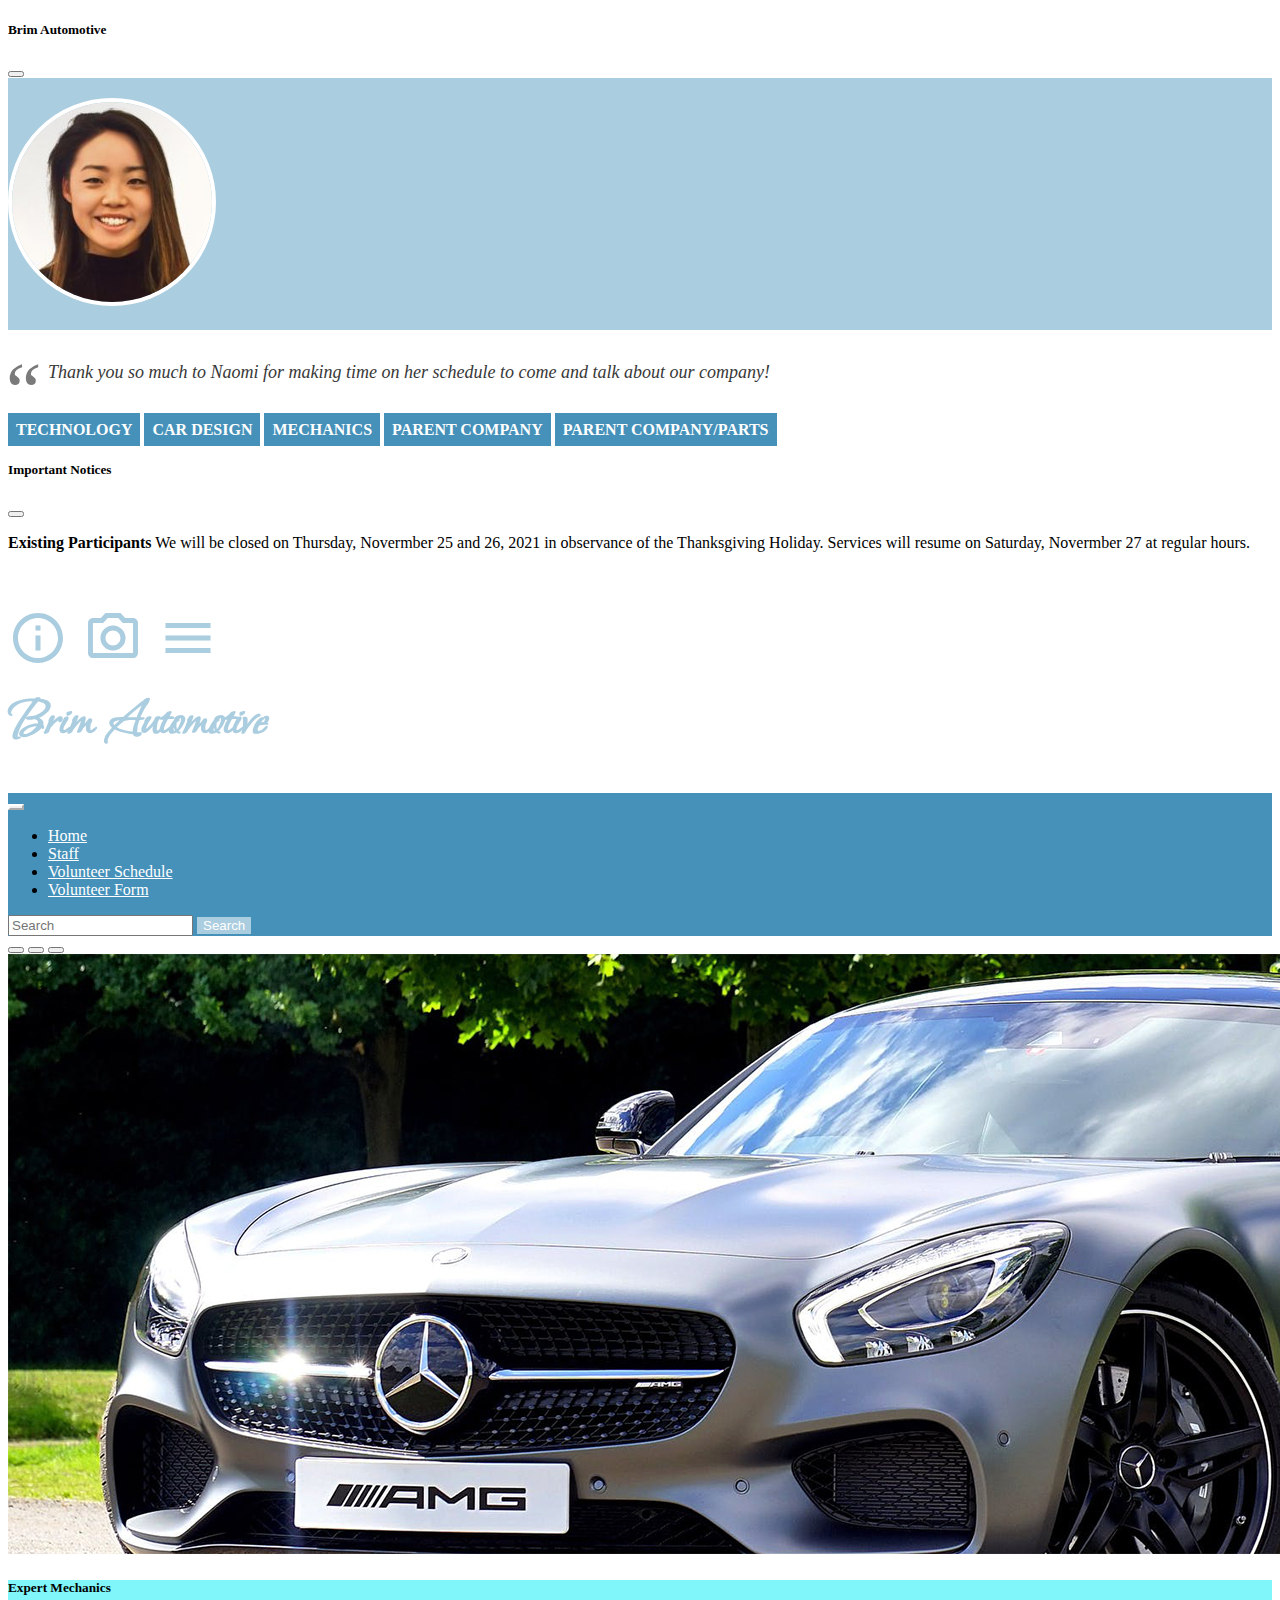
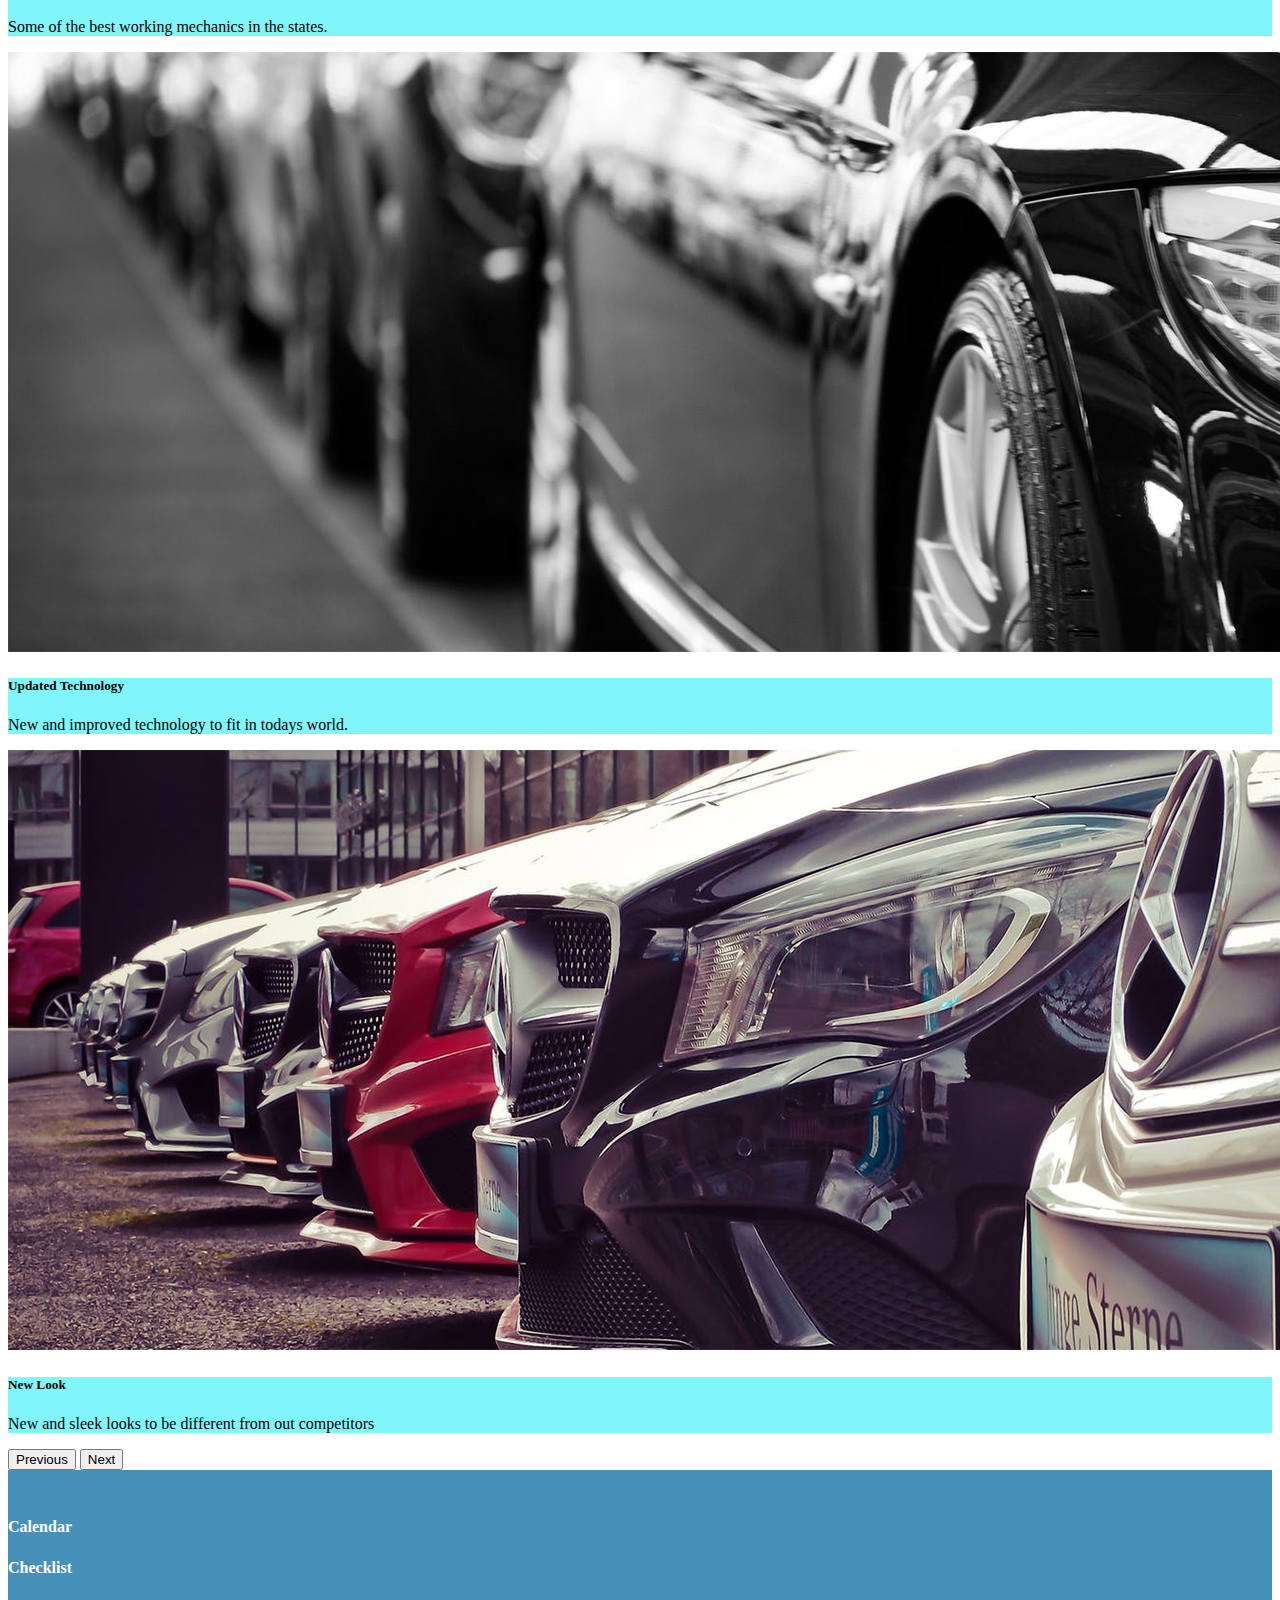
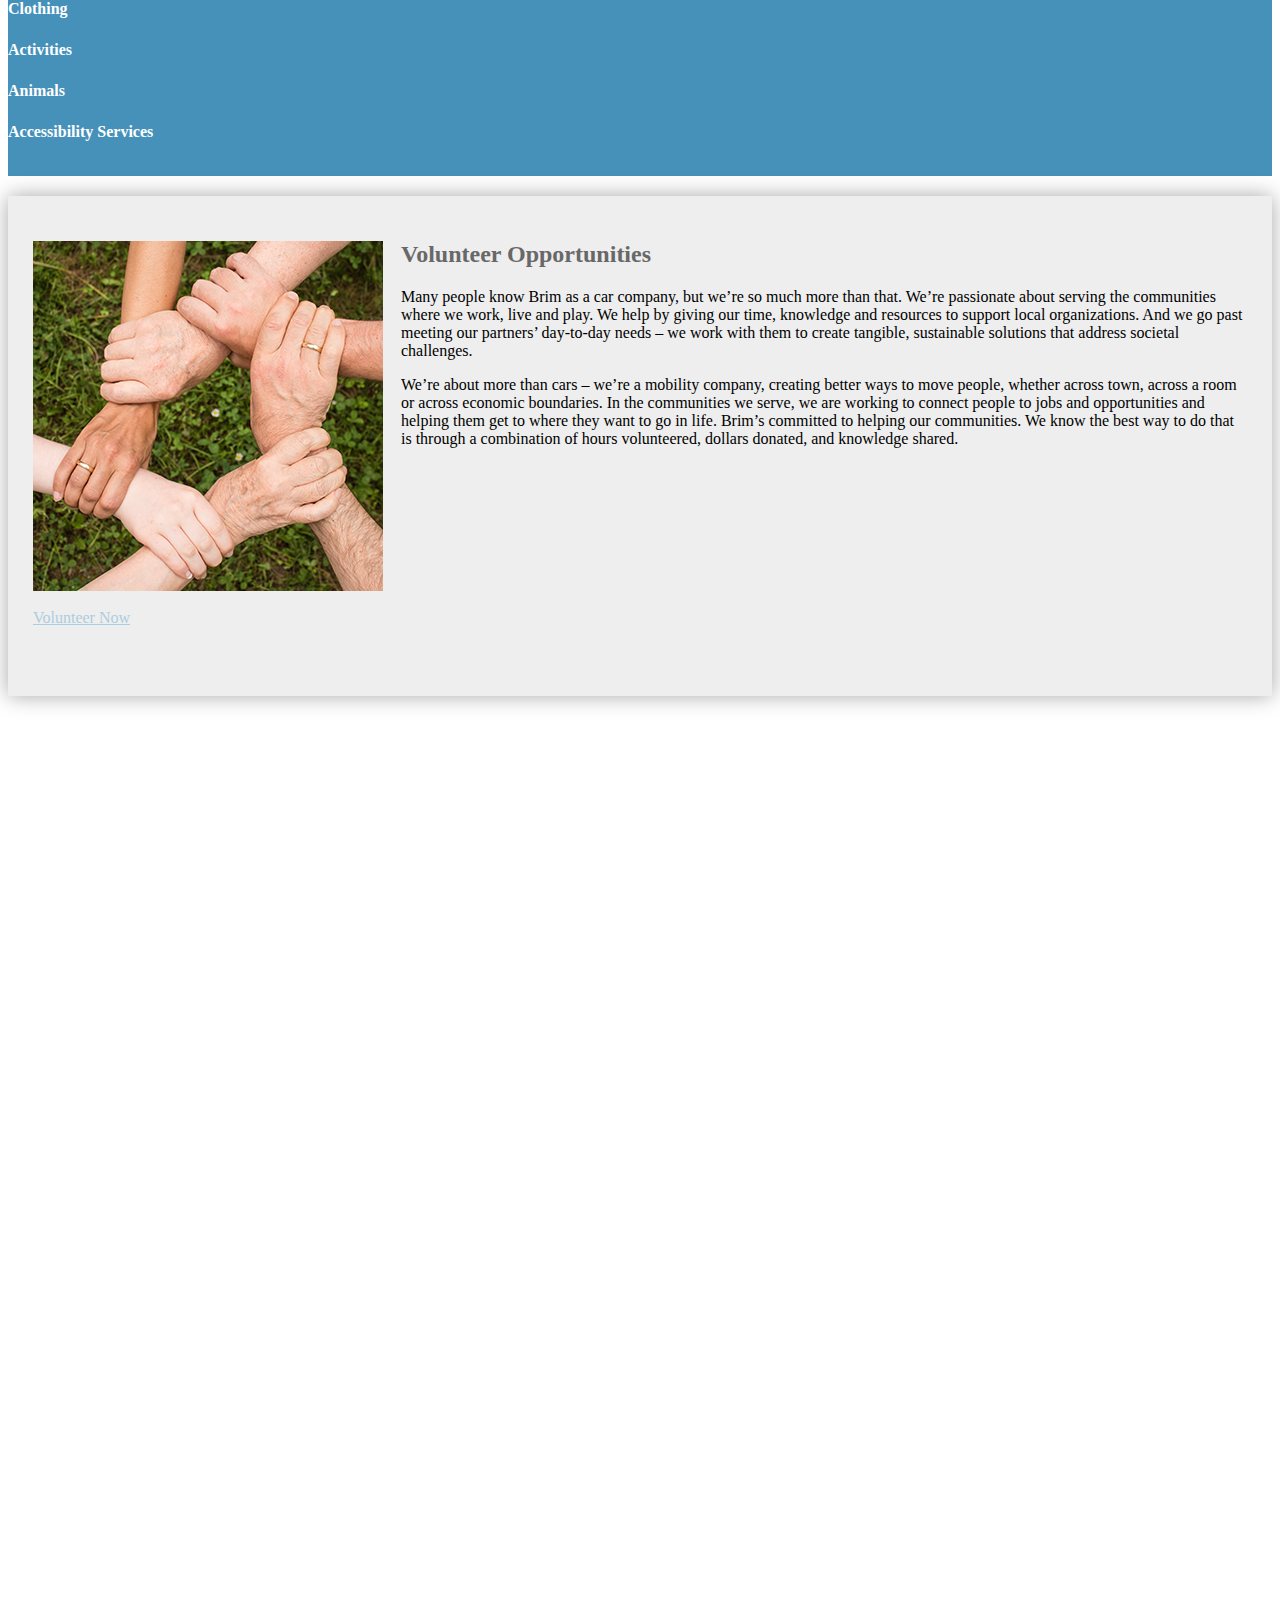
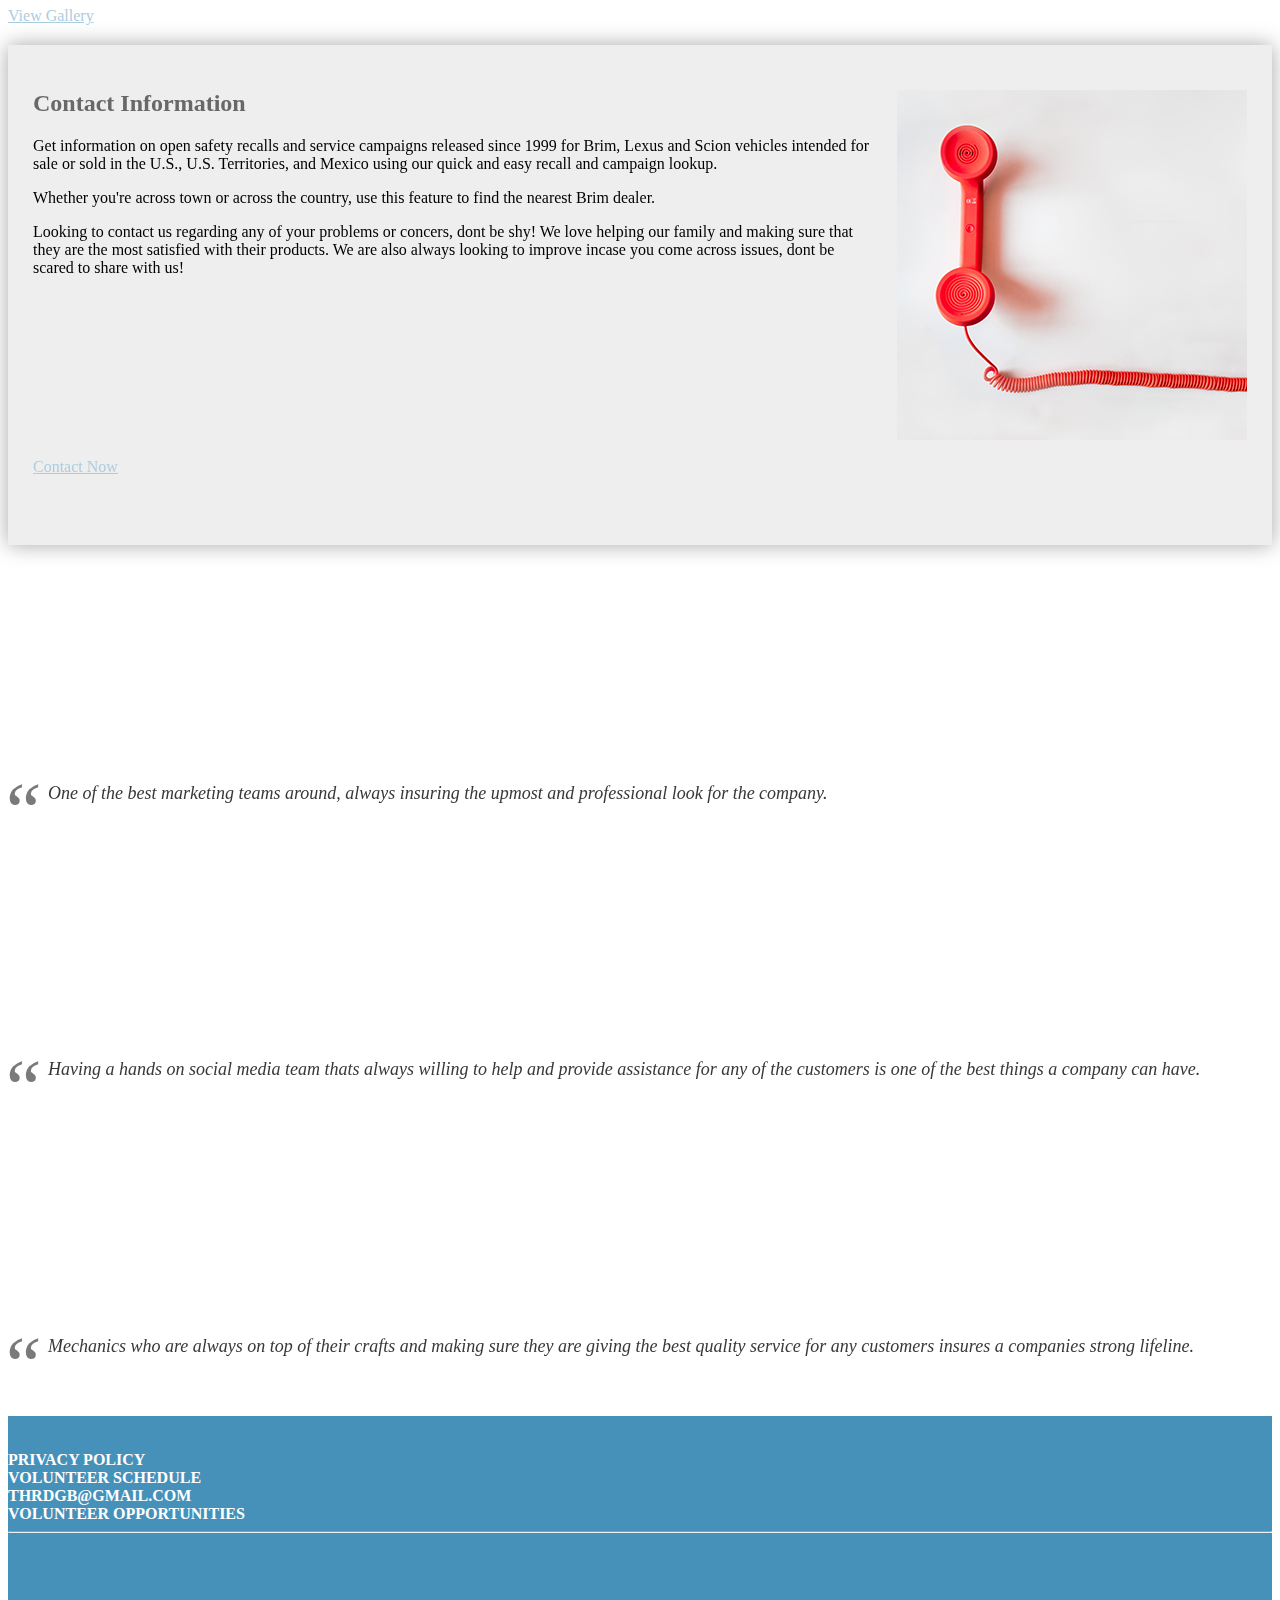
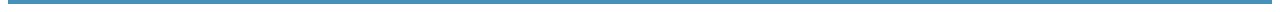
<file: index.html>
<!DOCTYPE html>
<html lang="en">
  <head>
    <meta charset="UTF-8" />
    <meta http-equiv="X-UA-Compatible" content="IE=edge" />
    <meta name="viewport" content="width=device-width, initial-scale=1.0" />
    <meta
      name="author"
      content="MTItNC0yMDIxIGF0IDU6MjQgQU0gLSBCcmltIEF1dG9tb3RpdmU="
    />
    <title>Brim Automotive</title>

    <!-- jQuery CDN -->
    <script
      src="https://cdnjs.cloudflare.com/ajax/libs/jquery/3.6.0/jquery.js"
      integrity="sha512-n/4gHW3atM3QqRcbCn6ewmpxcLAHGaDjpEBu4xZd47N0W2oQ+6q7oc3PXstrJYXcbNU1OHdQ1T7pAP+gi5Yu8g=="
      crossorigin="anonymous"
      referrerpolicy="no-referrer"
    ></script>

    <!-- Google Fonts CDN -->
    <link
      href="https://fonts.googleapis.com/css2?family=Bonheur+Royale&display=swap"
      rel="stylesheet"
    />

    <!-- Google Icons CDN -->
    <link
      href="https://fonts.googleapis.com/icon?family=Material+Icons+Outlined"
      rel="stylesheet"
    />

    <!-- Font Awesome CDN -->
    <link
      rel="stylesheet"
      href="https://cdnjs.cloudflare.com/ajax/libs/font-awesome/6.0.0-beta2/css/all.css"
      integrity="sha512-Q0DfJ+I5cbH4Wm20NlPZ/fENHil7k3ZgzI9b71LfQAB1IlM8Gt7aO7eOPX2QzYT+4fZaF6u1kSfZAHczl4r/9Q=="
      crossorigin="anonymous"
      referrerpolicy="no-referrer"
    />

    <!-- Bootstrap CDN CSS -->
    <link
      href="https://cdn.jsdelivr.net/npm/bootstrap@5.1.1/dist/css/bootstrap.min.css"
      rel="stylesheet"
      integrity="sha384-F3w7mX95PdgyTmZZMECAngseQB83DfGTowi0iMjiWaeVhAn4FJkqJByhZMI3AhiU"
      crossorigin="anonymous"
    />

    <!-- Bootstrap JavaScript Bundle with Popper -->
    <script
      src="https://cdn.jsdelivr.net/npm/bootstrap@5.1.1/dist/js/bootstrap.bundle.min.js"
      integrity="sha384-/bQdsTh/da6pkI1MST/rWKFNjaCP5gBSY4sEBT38Q/9RBh9AH40zEOg7Hlq2THRZ"
      crossorigin="anonymous"
    ></script>

    <!-- AOS CSS CDN -->
    <link href="https://unpkg.com/aos@2.3.1/dist/aos.css" rel="stylesheet" />

    <!-- AOS JS CDN -->
    <script src="https://unpkg.com/aos@2.3.1/dist/aos.js"></script>

    <!--Fancyapp CSS CDN-->
    <link
      rel="stylesheet"
      href="https://cdn.jsdelivr.net/npm/@fancyapps/ui@4.0/dist/fancybox.css"
    />

    <!-- Fancyapp JS CDN-->
    <script src="https://cdn.jsdelivr.net/npm/@fancyapps/ui@4.0/dist/fancybox.umd.js"></script>

    <link type="text/css" rel="stylesheet" href="css/styles.css" />
  </head>

  <body>
    <!-- Left side bar offcanvas -->
    <div
      class="offcanvas offcanvas-start"
      tabindex="-1"
      id="offcanvasExample"
      aria-labelledby="offcanvasExampleLabel"
    >
      <div class="offcanvas-header">
        <h5 class="offcanvas-title" id="offcanvasExampleLabel">
          Brim Automotive
        </h5>
        <button
          type="button"
          class="btn-close text-reset"
          data-bs-dismiss="offcanvas"
          aria-label="Close"
        ></button>
      </div>
      <div class="offcanvas-body">
        <div class="text-center">
          <div class="spokesperson">
            <img
              src="/images/general/spokesperson.jpg"
              class="cropped-offcanvas"
              alt="spokesperson"
            />
          </div>
          <br />
          <blockquote>
            Thank you so much to Naomi for making time on her schedule to come
            and talk about our company!
            <cite>Nikolas Marzullo</cite>
          </blockquote>
          <a
            class="btn btn-outline-primary btn-offcanvas-left"
            target="_blank"
            href="https://www.motorauthority.com/news/technology"
            >Technology</a
          >

          <a
            class="btn btn-outline-primary btn-offcanvas-left"
            target="_blank"
            href="https://www.carbodydesign.com/"
            >Car Design</a
          >

          <a
            class="btn btn-outline-primary btn-offcanvas-left"
            target="_blank"
            href="https://www.yourmechanic.com/"
            >Mechanics</a
          >

          <a
            class="btn btn-outline-primary btn-offcanvas-left"
            target="_blank"
            href="https://global.toyota/en/"
            >Parent Company</a
          >

          <a
            class="btn btn-outline-primary btn-offcanvas-left"
            target="_blank"
            href="https://parts.toyota.com/"
            >Parent Company/Parts</a
          >
        </div>
      </div>
    </div>
    <!-- end left side bar offcanvas
  
  <!--bottom sidebar offcanvas-->
    <div
      class="offcanvas offcanvas-bottom"
      tabindex="-1"
      id="offcanvasBottom"
      aria-labelledby="offcanvasBottomLabel"
    >
      <div class="offcanvas-header">
        <h5 class="offcanvas-title" id="offcanvasBottomLabel">
          Important Notices
        </h5>
        <button
          type="button"
          class="btn-close text-reset"
          data-bs-dismiss="offcanvas"
          aria-label="Close"
        ></button>
      </div>
      <div class="offcanvas-body small">
        <div class="alert alert-danger text-center alert-offcanvas-bottom">
          <p>
            <strong>Existing Participants</strong> We will be closed on
            Thursday, Novermber 25 and 26, 2021 in observance of the
            Thanksgiving Holiday. Services will resume on Saturday, Novermber 27
            at regular hours.
          </p>
        </div>
      </div>
    </div>

    <!-- end bottom sidebar offcanvas -->

    <!-- logo section -->
    <div class="container-fluid top-logo text-center">
      <div class="row">
        <div class="col-12 col-md-6">
          <span class="material-icons-outlined material-icon md-60">
            <a
              class="sidebar-icon"
              data-bs-toggle="offcanvas"
              href="#offcanvasBottom"
              role="button"
              aria-controls="offcanvasBottom"
            >
              info
            </a>
          </span>

          <span class="material-icons-outlined material-icon md-60">
            <a class="sidebar-icon" href="gallery.html">
              photo_camera
            </a>
          </span>
          <span class="material-icons-outlined material-icon md-60">
            <a
              class="sidebar-icon"
              data-bs-toggle="offcanvas"
              href="#offcanvasExample"
              role="button"
              aria-controls="offcanvasExample"
            >
              menu
            </a>
          </span>
        </div>
        <div class="col-12 col-md-6">
          Brim Automotive
        </div>
      </div>
    </div>
    <!-- end logo section -->

    <!-- Navigation Menu -->
    <nav class="navbar navbar-expand-lg navbar-light sticky-top">
      <div class="container-fluid">
        <button
          class="navbar-toggler custom-toggler"
          type="button"
          data-bs-toggle="collapse"
          data-bs-target="#navbarSupportedContent"
          aria-controls="navbarSupportedContent"
          aria-expanded="false"
          aria-label="Toggle navigation"
        >
          <span class="navbar-toggler-icon"></span>
        </button>
        <div class="collapse navbar-collapse" id="navbarSupportedContent">
          <ul class="navbar-nav me-auto mb-2 mb-lg-0">
            <li class="nav-item">
              <a class="nav-link active" aria-current="page" href="index.html"
                >Home</a
              >
            </li>
            <li class="nav-item">
              <a class="nav-link" href="index.html#staff">Staff</a>
            </li>
            <li class="nav-item">
              <a class="nav-link" href="schedule.html">Volunteer Schedule</a>
            </li>
            <li class="nav-item">
              <a class="nav-link" href="form.html">Volunteer Form</a>
            </li>
          </ul>

          <form class="d-flex">
            <input
              class="form-control me-2"
              type="search"
              placeholder="Search"
              aria-label="Search"
            />
            <button class="btn btn-outline-success btn-search" type="submit">
              Search
            </button>
          </form>
        </div>
      </div>
    </nav>
    <!-- end nav -->

    <!-- Carousel-->
    <div
      id="carouselExampleCaptions"
      class="carousel slide"
      data-bs-ride="carousel"
    >
      <div class="carousel-indicators">
        <button
          type="button"
          data-bs-target="#carouselExampleCaptions"
          data-bs-slide-to="0"
          class="active"
          aria-current="true"
          aria-label="Slide 1"
        ></button>
        <button
          type="button"
          data-bs-target="#carouselExampleCaptions"
          data-bs-slide-to="1"
          aria-label="Slide 2"
        ></button>
        <button
          type="button"
          data-bs-target="#carouselExampleCaptions"
          data-bs-slide-to="2"
          aria-label="Slide 3"
        ></button>
      </div>
      <div class="carousel-inner">
        <div class="carousel-item active">
          <img
            src="images/carousel/1.jpg"
            class="d-block w-100"
            alt="Expert Mechanics"
          />
          <div class="carousel-caption d-none d-md-block">
            <h5>Expert Mechanics</h5>
            <p>Some of the best working mechanics in the states.</p>
          </div>
        </div>
        <div class="carousel-item">
          <img
            src="images/carousel/2.jpg"
            class="d-block w-100"
            alt="Updated Technology"
          />
          <div class="carousel-caption d-none d-md-block">
            <h5>Updated Technology</h5>
            <p>New and improved technology to fit in todays world.</p>
          </div>
        </div>
        <div class="carousel-item">
          <img
            src="images/carousel/3.jpg"
            class="d-block w-100"
            alt="New Look"
          />
          <div class="carousel-caption d-none d-md-block">
            <h5>New Look</h5>
            <p>New and sleek looks to be different from out competitors</p>
          </div>
        </div>
      </div>
      <button
        class="carousel-control-prev"
        type="button"
        data-bs-target="#carouselExampleCaptions"
        data-bs-slide="prev"
      >
        <span class="carousel-control-prev-icon" aria-hidden="true"></span>
        <span class="visually-hidden">Previous</span>
      </button>
      <button
        class="carousel-control-next"
        type="button"
        data-bs-target="#carouselExampleCaptions"
        data-bs-slide="next"
      >
        <span class="carousel-control-next-icon" aria-hidden="true"></span>
        <span class="visually-hidden">Next</span>
      </button>
    </div>

    <div class="ratio ratio-16x9 carousel-alternate">
      <iframe
        src="https://www.youtube.com/embed/Nvedr1AeQt8?rel=0"
        title="YouTube video"
        allowfullscreen
      ></iframe>
    </div>

    <!-- Font Awesome-->
    <div class="container-fluid fa-row text-center">
      <div class="row">
        <div
          class="col-6 col-xs-6 col-sm-4 col-md-2 col-lg-2 col-xl-2 col-xxl-2"
        >
          <a
            href="https://calendar.google.com/calendar/u/0/r?pli=1"
            target="_blank"
          >
            <i class="fas fa-calendar fa-row-icon"></i>
          </a>
          <br />
          Calendar
        </div>
        <div
          class="col-6 col-xs-6 col-sm-4 col-md-2 col-lg-2 col-xl-2 col-xxl-2"
        >
          <a href="https://www.checkli.com/" target="_blank">
            <i class="fas fa-clipboard-check fa-row-icon"></i>
          </a>
          <br />
          Checklist
        </div>
        <div
          class="col-6 col-xs-6 col-sm-4 col-md-2 col-lg-2 col-xl-2 col-xxl-2"
        >
          <a href="https://www.nike.com/" target="_blank">
            <i class="fas fa-tshirt fa-row-icon"></i>
          </a>
          <br />
          Clothing
        </div>
        <div
          class="col-6 col-xs-6 col-sm-4 col-md-2 col-lg-2 col-xl-2 col-xxl-2"
        >
          <a href="https://www.mlssoccer.com/" target="_blank">
            <i class="fas fa-futbol fa-row-icon"></i>
          </a>
          <br />
          Activities
        </div>
        <div
          class="col-6 col-xs-6 col-sm-4 col-md-2 col-lg-2 col-xl-2 col-xxl-2"
        >
          <a href="https://www.fortworthzoo.org/" target="_blank">
            <i class="fas fa-otter fa-row-icon"></i>
          </a>
          <br />
          Animals
        </div>
        <div
          class="col-6 col-xs-6 col-sm-4 col-md-2 col-lg-2 col-xl-2 col-xxl-2"
        >
          <a href="https://accessibilityservices.com/" target="_blank">
            <i class="fas fa-universal-access fa-row-icon"></i>
          </a>
          <br />
          Accessibility Services
        </div>
      </div>
    </div>

    <!-- dummy paragraph volunteer -->
    <div class="container volunteer-div">
      <div class="row">
        <div col="col">
          <img
            src="images/general/Volunteer-Opportunities.jpg"
            class="img-responsive volunteer-img"
            alt="Volunteer Opportunities Image"
          />
          <h2>Volunteer Opportunities</h2>
          <p>
            Many people know Brim as a car company, but we’re so much more than
            that. We’re passionate about serving the communities where we work,
            live and play. We help by giving our time, knowledge and resources
            to support local organizations. And we go past meeting our partners’
            day-to-day needs – we work with them to create tangible, sustainable
            solutions that address societal challenges.
          </p>

          <p>
            We’re about more than cars – we’re a mobility company, creating
            better ways to move people, whether across town, across a room or
            across economic boundaries. In the communities we serve, we are
            working to connect people to jobs and opportunities and helping them
            get to where they want to go in life. Brim’s committed to helping
            our communities. We know the best way to do that is through a
            combination of hours volunteered, dollars donated, and knowledge
            shared.
          </p>

          <div>
            <a href="form.html" class="btn btn-outline-primary btn-volunteer"
              >Volunteer Now
            </a>
          </div>
        </div>
      </div>
    </div>
    <!-- end dummy paragraph volunteer -->

    <!-- gallery -->
    <div class="container text-center">
      <div class="row">
        <div
          class="col-12 cold-xs-6 col-sm-6 col-md-6 col-lg-3 col-xl-3 col-xxl-3 gallery-box"
        >
          <a data-fancybox href="images/fancybox/originals/1.jpg">
            <img
              data-aos="flip-left"
              class="img-responsive img-fancybox"
              src="images/fancybox/thumbs/1.jpg"
              alt="alternate placeholder"
            />
          </a>
        </div>

        <div
          class="col-12 cold-xs-6 col-sm-6 col-md-6 col-lg-3 col-xl-3 col-xxl-3 gallery-box"
        >
          <a data-fancybox href="images/fancybox/originals/2.jpg">
            <img
              data-aos="flip-left"
              class="img-responsive img-fancybox"
              src="images/fancybox/thumbs/2.jpg"
              alt="alternate placeholder"
            />
          </a>
        </div>

        <div
          class="col-12 cold-xs-6 col-sm-6 col-md-6 col-lg-3 col-xl-3 col-xxl-3 gallery-box"
        >
          <a data-fancybox href="images/fancybox/originals/3.jpg">
            <img
              data-aos="flip-left"
              class="img-responsive img-fancybox"
              src="images/fancybox/thumbs/3.jpg"
              alt="alternate placeholder"
            />
          </a>
        </div>

        <div
          class="col-12 cold-xs-6 col-sm-6 col-md-6 col-lg-3 col-xl-3 col-xxl-3 gallery-box"
        >
          <a data-fancybox href="images/fancybox/originals/4.jpg">
            <img
              data-aos="flip-left"
              class="img-responsive img-fancybox"
              src="images/fancybox/thumbs/4.jpg"
              alt="alternate placeholder"
            />
          </a>
        </div>
      </div>
      <div class="row gallery-button">
        <div class="col-12 text-center">
          <a class="btn btn-outline-primary btn-gallery" href="gallery.html">
            View Gallery</a
          >
        </div>
      </div>
    </div>

    <!-- dummy paragraph contact -->
    <div class="container contact-div">
      <div class="row">
        <div col="col">
          <img
            src="images/general/contact information.jpg"
            class="img-responsive contact-img"
            alt="Contact Us"
          />
          <h2>Contact Information</h2>
          <p>
            Get information on open safety recalls and service campaigns
            released since 1999 for Brim, Lexus and Scion vehicles intended for
            sale or sold in the U.S., U.S. Territories, and Mexico using our
            quick and easy recall and campaign lookup.
          </p>
          <p>
            Whether you're across town or across the country, use this feature
            to find the nearest Brim dealer.
          </p>
          Looking to contact us regarding any of your problems or concers, dont
          be shy! We love helping our family and making sure that they are the
          most satisfied with their products. We are also always looking to
          improve incase you come across issues, dont be scared to share with
          us!

          <div>
            <a href="#footerinfo" class="btn btn-outline-primary btn-contact"
              >Contact Now
            </a>
          </div>
        </div>
      </div>
    </div>
    <!-- end dummy paragraph contact -->

    <!-- staff -->
    <div class="container staff text-center" id="staff">
      <div class="row">
        <div
          class="col-12 col-xs-12 col-sm-12 col-md-4 col-lg-4 col-xl-4 col-xxl-4"
        >
          <img
            data-aos="fade-down"
            src="images/staff/thumbs/1.jpg"
            class="cropped"
            alt="alternate placeholder"
          />
          <br />

          <blockquote>
            One of the best marketing teams around, always insuring the upmost
            and professional look for the company.
            <cite>Customer Review</cite>
          </blockquote>
        </div>

        <div
          class="col-12 col-xs-12 col-sm-12 col-md-4 col-lg-4 col-xl-4 col-xxl-4"
        >
          <img
            data-aos="fade-down"
            src="images/staff/thumbs/2.jpg"
            class="cropped"
            alt="alternate placeholder"
          />
          <br />
          <blockquote>
            Having a hands on social media team thats always willing to help and
            provide assistance for any of the customers is one of the best
            things a company can have.
            <cite>Customer Review</cite>
          </blockquote>
        </div>

        <div
          class="col-12 col-xs-12 col-sm-12 col-md-4 col-lg-4 col-xl-4 col-xxl-4"
        >
          <img
            data-aos="fade-down"
            src="images/staff/thumbs/3.jpg"
            class="cropped"
            alt="alternate placeholder"
          />
          <br />
          <blockquote>
            Mechanics who are always on top of their crafts and making sure they
            are giving the best quality service for any customers insures a
            companies strong lifeline.
            <cite>Customer Review</cite>
          </blockquote>
        </div>
      </div>
    </div>

    <!-- Footer-->
    <div class="container-fluid footer-row text-center" id="footerinfo">
      <div class="row">
        <div
          class="col-12 col-xs-12 col-sm-12 col-md-3 col-lg-3 col-xl-3 col-xxl-3"
        >
          <a
            href="https://en.wikipedia.org/wiki/Privacy_policy"
            target="_blank"
          >
            Privacy Policy
          </a>
        </div>
        <div
          class="col-12 col-xs-12 col-sm-12 col-md-3 col-lg-3 col-xl-3 col-xxl-3"
        >
          <a href="#schedule.html" target="_blank"> Volunteer Schedule </a>
        </div>
        <div
          class="col-12 col-xs-12 col-sm-12 col-md-3 col-lg-3 col-xl-3 col-xxl-3"
        >
          <a href="mailto:thrdgb@gmail.com" target="_blank">
            thrdgb@gmail.com
          </a>
        </div>
        <div
          class="col-12 col-xs-12 col-sm-12 col-md-3 col-lg-3 col-xl-3 col-xxl-3"
        >
          <a href="form.html" target="_blank"> Volunteer Opportunities </a>
        </div>
      </div>

      <hr />

      <!--social media icons -->
      <div class="row text-center">
        <div class="col-12">
          <a href="https://www.facebook.com/" target="_blank">
            <i class="fa-brands fa-facebook fa-social-media"></i>
          </a>
          <a href="https://www.instagram.com/" target="_blank">
            <i class="fa-brands fa-instagram fa-social-media"></i>
          </a>
          <a href="https://twitter.com/home" target="_blank">
            <i class="fa-brands fa-twitter fa-social-media"></i>
          </a>
        </div>
      </div>
    </div>
    <!-- end of container footer-row-->
    <script src="js/scripts.js"></script>
  </body>
</html>
</file>
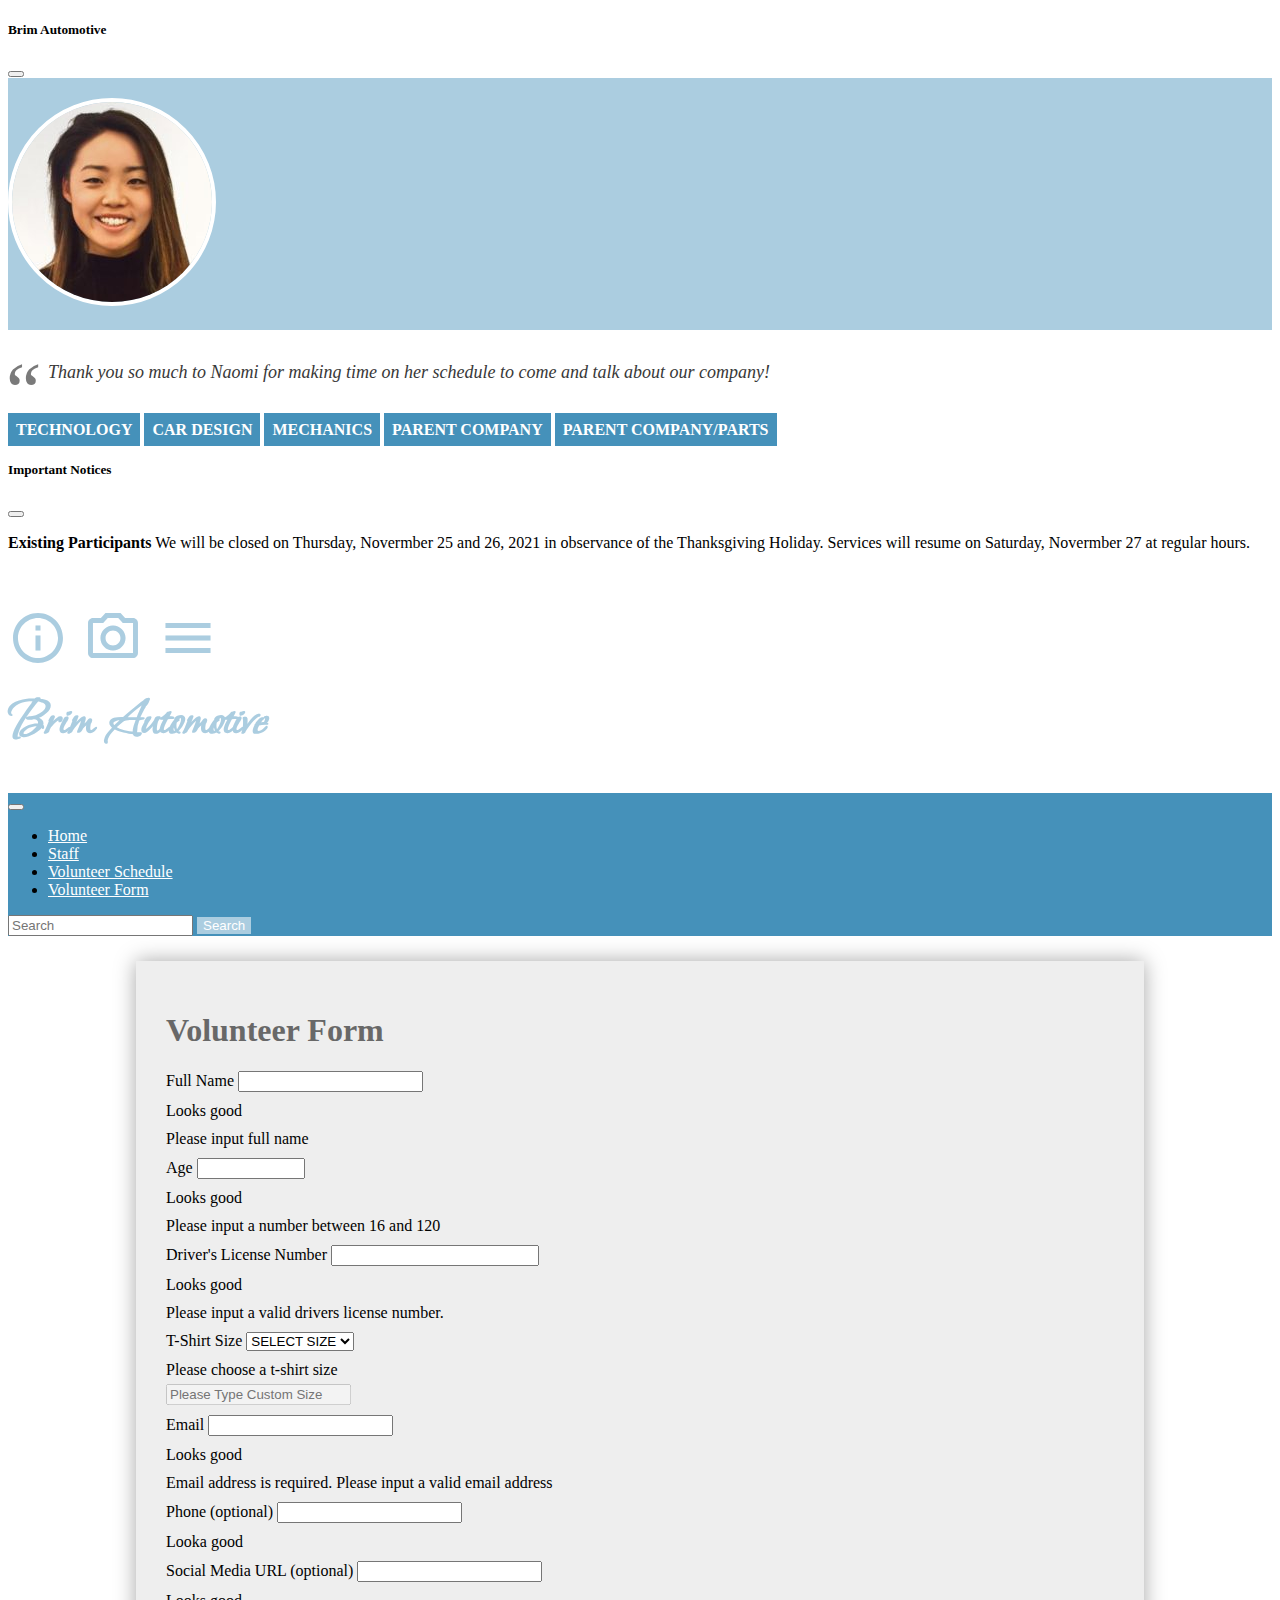
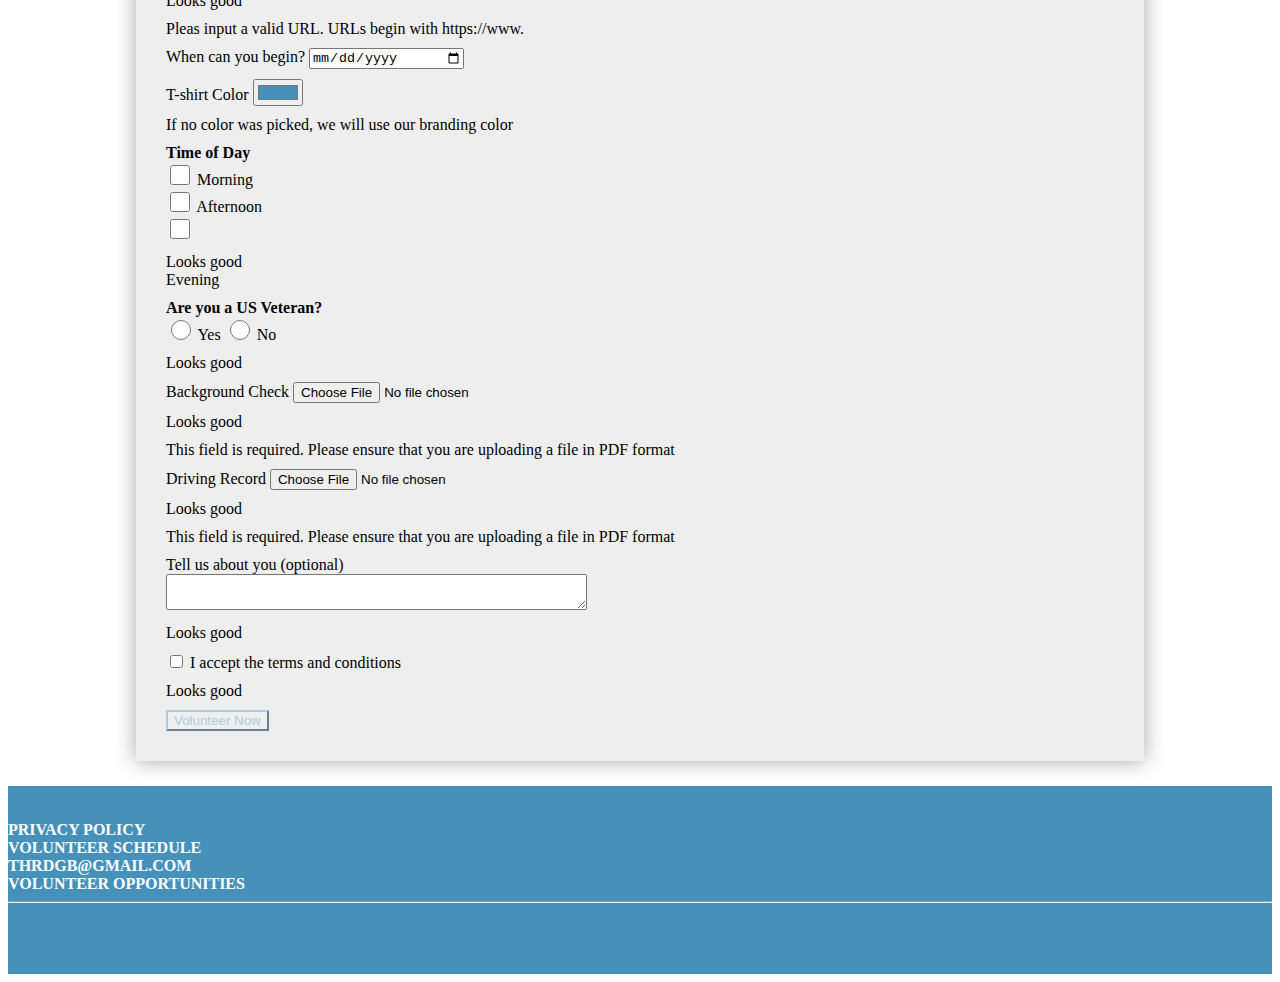
<file: form.html>
<!DOCTYPE html>
<html lang="en">
  <head>
    <meta charset="UTF-8" />
    <meta http-equiv="X-UA-Compatible" content="IE=edge" />
    <meta name="viewport" content="width=device-width, initial-scale=1.0" />
    <meta
      name="author"
      content="MTItNC0yMDIxIGF0IDU6MjQgQU0gLSBCcmltIEF1dG9tb3RpdmU="
    />
    <title>Nikolas Marzullo Website</title>

    <!-- jQuery CDN -->
    <script
      src="https://cdnjs.cloudflare.com/ajax/libs/jquery/3.6.0/jquery.js"
      integrity="sha512-n/4gHW3atM3QqRcbCn6ewmpxcLAHGaDjpEBu4xZd47N0W2oQ+6q7oc3PXstrJYXcbNU1OHdQ1T7pAP+gi5Yu8g=="
      crossorigin="anonymous"
      referrerpolicy="no-referrer"
    ></script>

    <!-- Google Fonts CDN -->
    <link
      href="https://fonts.googleapis.com/css2?family=Bonheur+Royale&display=swap"
      rel="stylesheet"
    />

    <!-- Google Icons CDN -->
    <link
      href="https://fonts.googleapis.com/icon?family=Material+Icons+Outlined"
      rel="stylesheet"
    />

    <!-- Font Awesome CDN -->
    <link
      rel="stylesheet"
      href="https://cdnjs.cloudflare.com/ajax/libs/font-awesome/6.0.0-beta2/css/all.css"
      integrity="sha512-Q0DfJ+I5cbH4Wm20NlPZ/fENHil7k3ZgzI9b71LfQAB1IlM8Gt7aO7eOPX2QzYT+4fZaF6u1kSfZAHczl4r/9Q=="
      crossorigin="anonymous"
      referrerpolicy="no-referrer"
    />

    <!-- Bootstrap CDN CSS -->
    <link
      href="https://cdn.jsdelivr.net/npm/bootstrap@5.1.1/dist/css/bootstrap.min.css"
      rel="stylesheet"
      integrity="sha384-F3w7mX95PdgyTmZZMECAngseQB83DfGTowi0iMjiWaeVhAn4FJkqJByhZMI3AhiU"
      crossorigin="anonymous"
    />

    <!-- Bootstrap JavaScript Bundle with Popper -->
    <script
      src="https://cdn.jsdelivr.net/npm/bootstrap@5.1.1/dist/js/bootstrap.bundle.min.js"
      integrity="sha384-/bQdsTh/da6pkI1MST/rWKFNjaCP5gBSY4sEBT38Q/9RBh9AH40zEOg7Hlq2THRZ"
      crossorigin="anonymous"
    ></script>

    <!-- AOS CSS CDN -->
    <link href="https://unpkg.com/aos@2.3.1/dist/aos.css" rel="stylesheet" />

    <!-- AOS JS CDN -->
    <script src="https://unpkg.com/aos@2.3.1/dist/aos.js"></script>

    <!--Fancyapp CSS CDN-->
    <link
      rel="stylesheet"
      href="https://cdn.jsdelivr.net/npm/@fancyapps/ui@4.0/dist/fancybox.css"
    />

    <!-- Fancyapp JS CDN-->
    <script src="https://cdn.jsdelivr.net/npm/@fancyapps/ui@4.0/dist/fancybox.umd.js"></script>

    <link type="text/css" rel="stylesheet" href="css/form.css" />
  </head>

  <body>
      <!-- Left side bar offcanvas -->
      <div
        class="offcanvas offcanvas-start"
        tabindex="-1"
        id="offcanvasExample"
        aria-labelledby="offcanvasExampleLabel"
      >
        <div class="offcanvas-header">
          <h5 class="offcanvas-title" id="offcanvasExampleLabel">
            Brim Automotive
          </h5>
          <button
            type="button"
            class="btn-close text-reset"
            data-bs-dismiss="offcanvas"
            aria-label="Close"
          ></button>
        </div>
        <div class="offcanvas-body">
          <div class="text-center">
            <div class="spokesperson">
              <img
                src="/images/general/spokesperson.jpg"
                class="cropped-offcanvas"
                alt="spokesperson"
              />
            </div>
            <br />
            <blockquote>
              Thank you so much to Naomi for making time on her schedule to come
              and talk about our company!
              <cite>Nikolas Marzullo</cite>
            </blockquote>
            <a
              class="btn btn-outline-primary btn-offcanvas-left"
              target="_blank"
              href="https://www.motorauthority.com/news/technology"
              >Technology</a
            >
  
            <a
              class="btn btn-outline-primary btn-offcanvas-left"
              target="_blank"
              href="https://www.carbodydesign.com/"
              >Car Design</a
            >
  
            <a
              class="btn btn-outline-primary btn-offcanvas-left"
              target="_blank"
              href="https://www.yourmechanic.com/"
              >Mechanics</a
            >
  
            <a
              class="btn btn-outline-primary btn-offcanvas-left"
              target="_blank"
              href="https://global.toyota/en/"
              >Parent Company</a
            >
  
            <a
              class="btn btn-outline-primary btn-offcanvas-left"
              target="_blank"
              href="https://parts.toyota.com/"
              >Parent Company/Parts</a
            >
          </div>
        </div>
      </div>
      <!-- end left side bar offcanvas
    
    <!--bottom sidebar offcanvas-->
      <div
        class="offcanvas offcanvas-bottom"
        tabindex="-1"
        id="offcanvasBottom"
        aria-labelledby="offcanvasBottomLabel"
      >
        <div class="offcanvas-header">
          <h5 class="offcanvas-title" id="offcanvasBottomLabel">
            Important Notices
          </h5>
          <button
            type="button"
            class="btn-close text-reset"
            data-bs-dismiss="offcanvas"
            aria-label="Close"
          ></button>
        </div>
        <div class="offcanvas-body small">
          <div class="alert alert-danger text-center alert-offcanvas-bottom">
            <p>
              <strong>Existing Participants</strong> We will be closed on
              Thursday, Novermber 25 and 26, 2021 in observance of the
              Thanksgiving Holiday. Services will resume on Saturday, Novermber 27
              at regular hours.
            </p>
          </div>
        </div>
      </div>
  
      <!-- end bottom sidebar offcanvas -->
  
      <!-- logo section -->
      <div class="container-fluid top-logo text-center">
        <div class="row">
          <div class="col-12 col-md-6">
            <span class="material-icons-outlined material-icon md-60">
              <a
                class="sidebar-icon"
                data-bs-toggle="offcanvas"
                href="#offcanvasBottom"
                role="button"
                aria-controls="offcanvasBottom"
              >
                info
              </a>
            </span>
  
            <span class="material-icons-outlined material-icon md-60">
              <a class="sidebar-icon" href="gallery.html">
                photo_camera
              </a>
            </span>
            <span class="material-icons-outlined material-icon md-60">
              <a
                class="sidebar-icon"
                data-bs-toggle="offcanvas"
                href="#offcanvasExample"
                role="button"
                aria-controls="offcanvasExample"
              >
                menu
              </a>
            </span>
          </div>
          <div class="col-12 col-md-6">
            Brim Automotive
          </div>
        </div>
      </div>
      <!-- end logo section -->
  
      <!-- Navigation Menu -->
      <nav class="navbar navbar-expand-lg navbar-light sticky-top">
        <div class="container-fluid">
          <button
            class="navbar-toggler"
            type="button"
            data-bs-toggle="collapse"
            data-bs-target="#navbarSupportedContent"
            aria-controls="navbarSupportedContent"
            aria-expanded="false"
            aria-label="Toggle navigation"
          >
            <span class="navbar-toggler-icon"></span>
          </button>
          <div class="collapse navbar-collapse" id="navbarSupportedContent">
            <ul class="navbar-nav me-auto mb-2 mb-lg-0">
              <li class="nav-item">
                <a class="nav-link active" aria-current="page" href="index.html"
                  >Home</a
                >
              </li>
              <li class="nav-item">
                <a class="nav-link" href="index.html#staff">Staff</a>
              </li>
              <li class="nav-item">
                <a class="nav-link" href="schedule.html">Volunteer Schedule</a>
              </li>
              <li class="nav-item">
                <a class="nav-link" href="form.html">Volunteer Form</a>
              </li>
            </ul>
  
            <form class="d-flex">
              <input
                class="form-control me-2"
                type="search"
                placeholder="Search"
                aria-label="Search"
              />
              <button class="btn btn-outline-success btn-search" type="submit">
                Search
              </button>
            </form>
          </div>
        </div>
      </nav>
      <!-- end nav -->

    <!-- volunteer form-->
    <div class="webform">
      <h1>Volunteer Form</h1>
      <form name="web-form-github" 
      enctype="multipart/form-data" 
      class="needs-validation" 
      novalidate="" 
      data-netlify="true"
      >
        <!-- full name - text field -->
        <div>
          <label for="full-name">Full Name</label>
          <input type="text" name="full_name" id="full-name" required class="form-control"/>
          <div class="valid-feedback">Looks good</div>
          <div class="invalid-feedback">Please input full name</div>
        </div>

        <!-- age - number field -->
        <div>
          <label for="">Age</label>
          <input
            type="number"
            name="age"
            id="age"
            min="16"
            max="120"
            required
            class="form-control"
          />
          <div class="valid-feedback">Looks good</div>
          <div class="invalid-feedback">Please input a number between 16 and 120</div>
        </div>

        <div>
            <label for="">Driver's License Number</label>
            <input
              type="number"
              name="driverLicense"
              id="driverLicense"
              min="0"
              max="99999999"
              required
              class="form-control"
            />
            <div class="valid-feedback">Looks good</div>
            <div class="invalid-feedback">Please input a valid drivers license number.</div>
          </div>

        <!-- t-shirt name - drop down (select field) -->
        <div>
          <label for="t-shirt">T-Shirt Size</label>
          <select name="t_shirt" id="t-shirt" required class="form-select">
            <option value="">SELECT SIZE</option>
            <option value="XS">XS</option>
            <option value="S">S</option>
            <option value="M">M</option>
            <option value="L">L</option>
            <option value="XL">XL</option>
            <option value="XXL">XXL</option>
            <option value="CUSTOM">CUSTOM</option>
          </select>
          <div class="invalid-feedback">Please choose a t-shirt size</div>
          <input
            type="text"
            name="custom"
            id="custom"
            placeholder="Please Type Custom Size"
            disabled
            required
            class="form-control"
          />
        </div>

        <!-- email name - email field -->
        <div>
          <label for="email">Email</label>
          <input type="email" name="your_email" id="email" required class="form-control"/>
          <div class="valid-feedback">Looks good</div>
          <div class="invalid-feedback">Email address is required. Please input a valid email address</div>
        </div>

        <!-- phone - tel field -->
        <div>
          <label for="phone">Phone (optional)</label>
          <input type="tel" name="phone" id="phone" class="form-control"/>
          <div class="valid-feedback">Looka good</div>
        </div>

        <!-- social media url - url field -->
        <div>
          <label for="url">Social Media URL (optional)</label>
          <input type="url" name="url" id="url" class="form-control"/>
          <div class="valid-feedback">Looks good</div>
          <div class="invalid-feedback">Pleas input a valid URL. URLs begin with https://www.</div>
        </div>

        <!-- being date - date field -->
        <div>
          <label for="date">When can you begin?</label>
          <input type="date" name="begin_date" id="date" required class="form-control"/>
        </div>

        <!-- t-shirt color - color field -->
        <div>
          <label for="color">T-shirt Color</label>
          <input type="color" name="color" id="color" required class="form-control form-control-color" value="#4591BA"/>
          <div class="valid-feedback">If no color was picked, we will use our branding color</div>
        </div>

        <!-- time of day - checkboxes  -->
        <div class="form-check form-group">
          <strong>Time of Day</strong><br />
          <input
            type="checkbox"
            name="time_of_day"
            id="time-of-day-morning"
            value="Morning"
            required
            class="checkbox form-check-input"
          />
          <label for="time-of-day-morning">Morning</label> <br />

          <input
            type="checkbox"
            name="time_of_day"
            id="time-of-day-afternoon"
            value="Afternoon"
            required
            class="checkbox form-check-input"
          />
          <label for="time-of-day-afternoon">Afternoon</label> <br />

          <input
            type="checkbox"
            name="time_of_day"
            id="time-of-day-evening"
            value="Evening"
            required
            class="checkbox form-check-input"
          />
          <div class="valid-feedback">Looks good</div>
          <label for="time-of-day-evening">Evening</label> <br />
        </div>

        <!-- veteran - radio buttons -->
        <div>
          <strong>Are you a US Veteran?</strong><br />
          <input
            type="radio"
            name="veteran"
            id="veteran-yes"
            value="Yes"
            required
            class="radio form-check-input"
          />
          <label for="veteran-yes">Yes</label>

          <input
            type="radio"
            name="veteran"
            id="veteran-no"
            value="No"
            required
            class="radio form-check-input"
          />
          <label for="veteran-no">No</label>
          <div class="valid-feedback">Looks good</div>
        </div>

        <!-- background check - upload field -->
        <div>
          <label for="file">Background Check</label>
          <input type="file" name="file" id="file" accept=".pdf" required class="form-control"/>
          <div class="valid-feedback">Looks good</div>
          <div class="invalid-feedback">This field is required. Please ensure that you are uploading a file in PDF format</div>
        </div>

        <div>
            <label for="file">Driving Record</label>
            <input type="file" name="file" id="file" accept=".pdf" required class="form-control"/>
            <div class="valid-feedback">Looks good</div>
            <div class="invalid-feedback">This field is required. Please ensure that you are uploading a file in PDF format</div>
          </div>

        <!-- comments - text area -->
        <div>
          <label for="about-you">Tell us about you (optional)</label><br />
          <textarea
            name="about-you"
            id="about-you"
            cols="50%"
            row="7"
            class="form-control"
          ></textarea>
          <div class="valid-feedback">Looks good</div>
        </div>

        <!-- terms and conditions - check (swap) field -->
        <div class="form-check form-switch">
          <input type="checkbox" id="terms-and-conditions" required class="form-check-input" role="switch" name="terms" value="yes" />
          <label class="form-check-label" for="terms-and-conditions">I accept the terms and conditions</label>
          <div class="valid-feedback">Looks good</div>
        </div>

        <!-- submit button - button -->
        <div>
          <input type="submit" name="submit" value="Volunteer Now" class="submit btn btn-outline-primary"/>
        </div>
      </form>
    </div>

    <!-- end volunteer form-->
  </body>
</html>

<!-- Footer-->
<div class="container-fluid footer-row text-center" id="footerinfo">
  <div class="row">
    <div
      class="col-12 col-xs-12 col-sm-12 col-md-3 col-lg-3 col-xl-3 col-xxl-3"
    >
      <a
        href="https://en.wikipedia.org/wiki/Privacy_policy"
        target="_blank"
      >
        Privacy Policy
      </a>
    </div>
    <div
      class="col-12 col-xs-12 col-sm-12 col-md-3 col-lg-3 col-xl-3 col-xxl-3"
    >
      <a href="#schedule.html" target="_blank"> Volunteer Schedule </a>
    </div>
    <div
      class="col-12 col-xs-12 col-sm-12 col-md-3 col-lg-3 col-xl-3 col-xxl-3"
    >
      <a href="mailto:thrdgb@gmail.com" target="_blank">
        thrdgb@gmail.com
      </a>
    </div>
    <div
      class="col-12 col-xs-12 col-sm-12 col-md-3 col-lg-3 col-xl-3 col-xxl-3"
    >
      <a href="form.html" target="_blank"> Volunteer Opportunities </a>
    </div>
  </div>

  <hr />

  <!--social media icons -->
  <div class="row text-center">
    <div class="col-12">
      <a href="https://www.facebook.com/" target="_blank">
        <i class="fa-brands fa-facebook fa-social-media"></i>
      </a>
      <a href="https://www.instagram.com/" target="_blank">
        <i class="fa-brands fa-instagram fa-social-media"></i>
      </a>
      <a href="https://twitter.com/home" target="_blank">
        <i class="fa-brands fa-twitter fa-social-media"></i>
      </a>
    </div>
  </div>
</div>
<!-- end of container footer-row-->
<script src="js/form.js"></script>
</body>
</html>
</file>
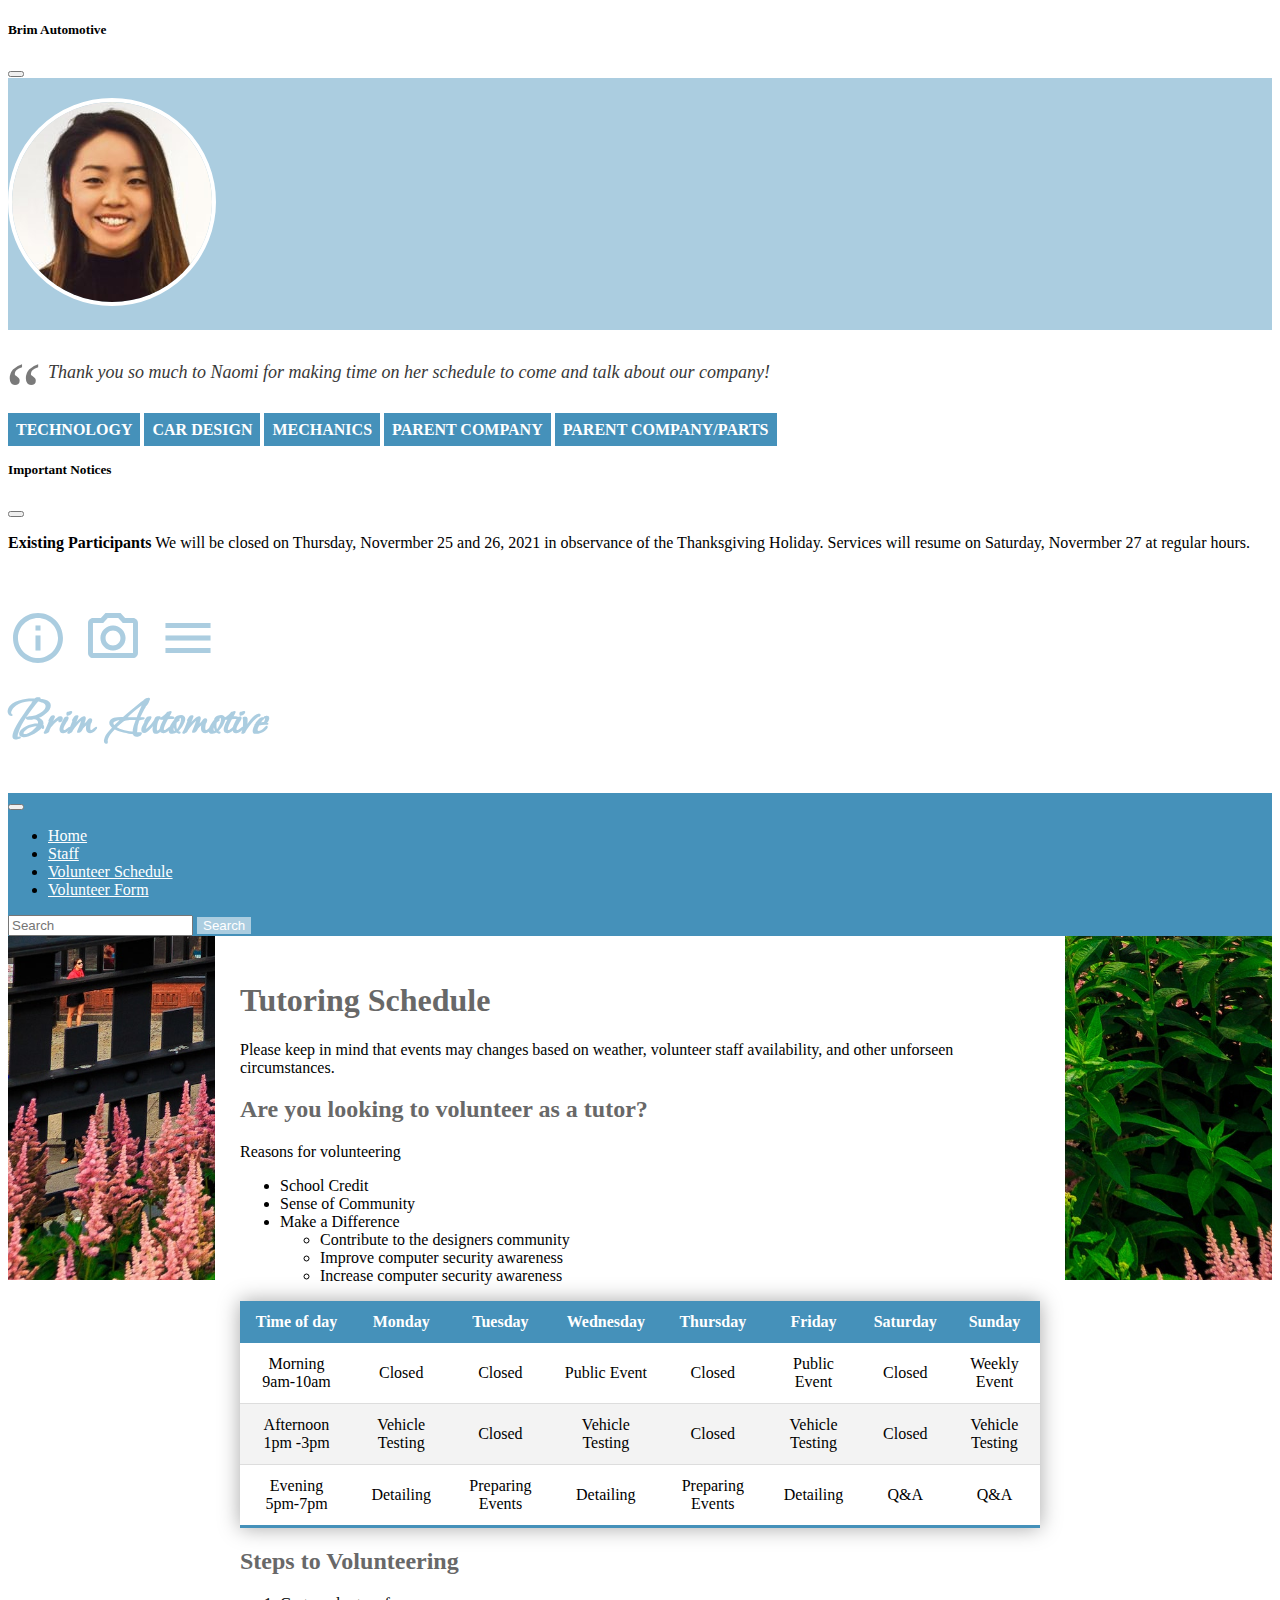
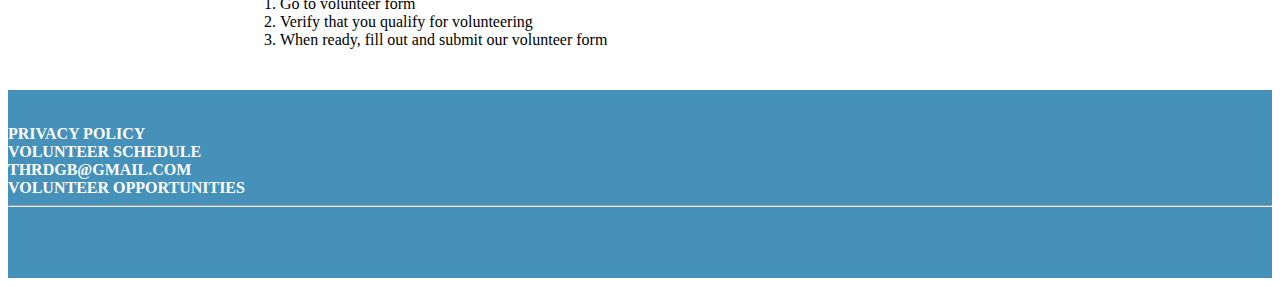
<file: schedule.html>
<!DOCTYPE html>
<html lang="en">
  <head>
    <meta charset="UTF-8" />
    <meta http-equiv="X-UA-Compatible" content="IE=edge" />
    <meta name="viewport" content="width=device-width, initial-scale=1.0" />
    <meta
      name="author"
      content="MTItNC0yMDIxIGF0IDU6MjQgQU0gLSBCcmltIEF1dG9tb3RpdmU="
    />
    <title>Nikolas Marzullo Website</title>

    <!-- jQuery CDN -->
    <script
      src="https://cdnjs.cloudflare.com/ajax/libs/jquery/3.6.0/jquery.js"
      integrity="sha512-n/4gHW3atM3QqRcbCn6ewmpxcLAHGaDjpEBu4xZd47N0W2oQ+6q7oc3PXstrJYXcbNU1OHdQ1T7pAP+gi5Yu8g=="
      crossorigin="anonymous"
      referrerpolicy="no-referrer"
    ></script>

    <!-- Google Fonts CDN -->
    <link
      href="https://fonts.googleapis.com/css2?family=Bonheur+Royale&display=swap"
      rel="stylesheet"
    />

    <!-- Google Icons CDN -->
    <link
      href="https://fonts.googleapis.com/icon?family=Material+Icons+Outlined"
      rel="stylesheet"
    />

    <!-- Font Awesome CDN -->
    <link
      rel="stylesheet"
      href="https://cdnjs.cloudflare.com/ajax/libs/font-awesome/6.0.0-beta2/css/all.css"
      integrity="sha512-Q0DfJ+I5cbH4Wm20NlPZ/fENHil7k3ZgzI9b71LfQAB1IlM8Gt7aO7eOPX2QzYT+4fZaF6u1kSfZAHczl4r/9Q=="
      crossorigin="anonymous"
      referrerpolicy="no-referrer"
    />

    <!-- Bootstrap CDN CSS -->
    <link
      href="https://cdn.jsdelivr.net/npm/bootstrap@5.1.1/dist/css/bootstrap.min.css"
      rel="stylesheet"
      integrity="sha384-F3w7mX95PdgyTmZZMECAngseQB83DfGTowi0iMjiWaeVhAn4FJkqJByhZMI3AhiU"
      crossorigin="anonymous"
    />

    <!-- Bootstrap JavaScript Bundle with Popper -->
    <script
      src="https://cdn.jsdelivr.net/npm/bootstrap@5.1.1/dist/js/bootstrap.bundle.min.js"
      integrity="sha384-/bQdsTh/da6pkI1MST/rWKFNjaCP5gBSY4sEBT38Q/9RBh9AH40zEOg7Hlq2THRZ"
      crossorigin="anonymous"
    ></script>

    <!-- AOS CSS CDN -->
    <link href="https://unpkg.com/aos@2.3.1/dist/aos.css" rel="stylesheet" />

    <!-- AOS JS CDN -->
    <script src="https://unpkg.com/aos@2.3.1/dist/aos.js"></script>

    <!--Fancyapp CSS CDN-->
    <link
      rel="stylesheet"
      href="https://cdn.jsdelivr.net/npm/@fancyapps/ui@4.0/dist/fancybox.css"
    />

    <!-- Fancyapp JS CDN-->
    <script src="https://cdn.jsdelivr.net/npm/@fancyapps/ui@4.0/dist/fancybox.umd.js"></script>

    <link type="text/css" rel="stylesheet" href="css/schedule.css" />
  </head>

  <body>
    <!-- Left side bar offcanvas -->
    <div
      class="offcanvas offcanvas-start"
      tabindex="-1"
      id="offcanvasExample"
      aria-labelledby="offcanvasExampleLabel"
    >
      <div class="offcanvas-header">
        <h5 class="offcanvas-title" id="offcanvasExampleLabel">
          Brim Automotive
        </h5>
        <button
          type="button"
          class="btn-close text-reset"
          data-bs-dismiss="offcanvas"
          aria-label="Close"
        ></button>
      </div>
      <div class="offcanvas-body">
        <div class="text-center">
          <div class="spokesperson">
            <img
              src="/images/general/spokesperson.jpg"
              class="cropped-offcanvas"
              alt="spokesperson"
            />
          </div>
          <br />
          <blockquote>
            Thank you so much to Naomi for making time on her schedule to come
            and talk about our company!
            <cite>Nikolas Marzullo</cite>
          </blockquote>
          <a
            class="btn btn-outline-primary btn-offcanvas-left"
            target="_blank"
            href="https://www.motorauthority.com/news/technology"
            >Technology</a
          >

          <a
            class="btn btn-outline-primary btn-offcanvas-left"
            target="_blank"
            href="https://www.carbodydesign.com/"
            >Car Design</a
          >

          <a
            class="btn btn-outline-primary btn-offcanvas-left"
            target="_blank"
            href="https://www.yourmechanic.com/"
            >Mechanics</a
          >

          <a
            class="btn btn-outline-primary btn-offcanvas-left"
            target="_blank"
            href="https://global.toyota/en/"
            >Parent Company</a
          >

          <a
            class="btn btn-outline-primary btn-offcanvas-left"
            target="_blank"
            href="https://parts.toyota.com/"
            >Parent Company/Parts</a
          >
        </div>
      </div>
    </div>
    <!-- end left side bar offcanvas
    
    <!--bottom sidebar offcanvas-->
    <div
      class="offcanvas offcanvas-bottom"
      tabindex="-1"
      id="offcanvasBottom"
      aria-labelledby="offcanvasBottomLabel"
    >
      <div class="offcanvas-header">
        <h5 class="offcanvas-title" id="offcanvasBottomLabel">
          Important Notices
        </h5>
        <button
          type="button"
          class="btn-close text-reset"
          data-bs-dismiss="offcanvas"
          aria-label="Close"
        ></button>
      </div>
      <div class="offcanvas-body small">
        <div class="alert alert-danger text-center alert-offcanvas-bottom">
          <p>
            <strong>Existing Participants</strong> We will be closed on
            Thursday, Novermber 25 and 26, 2021 in observance of the
            Thanksgiving Holiday. Services will resume on Saturday, Novermber 27
            at regular hours.
          </p>
        </div>
      </div>
    </div>

    <!-- end bottom sidebar offcanvas -->

    <!-- logo section -->
    <div class="container-fluid top-logo text-center">
      <div class="row">
        <div class="col-12 col-md-6">
          <span class="material-icons-outlined material-icon md-60">
            <a
              class="sidebar-icon"
              data-bs-toggle="offcanvas"
              href="#offcanvasBottom"
              role="button"
              aria-controls="offcanvasBottom"
            >
              info
            </a>
          </span>

          <span class="material-icons-outlined material-icon md-60">
            <a class="sidebar-icon" href="gallery.html">
              photo_camera
            </a>
          </span>
          <span class="material-icons-outlined material-icon md-60">
            <a
              class="sidebar-icon"
              data-bs-toggle="offcanvas"
              href="#offcanvasExample"
              role="button"
              aria-controls="offcanvasExample"
            >
              menu
            </a>
          </span>
        </div>
        <div class="col-12 col-md-6">
          Brim Automotive
        </div>
      </div>
    </div>
    <!-- end logo section -->

    <!-- Navigation Menu -->
    <nav class="navbar navbar-expand-lg navbar-light sticky-top">
      <div class="container-fluid">
        <button
          class="navbar-toggler"
          type="button"
          data-bs-toggle="collapse"
          data-bs-target="#navbarSupportedContent"
          aria-controls="navbarSupportedContent"
          aria-expanded="false"
          aria-label="Toggle navigation"
        >
          <span class="navbar-toggler-icon"></span>
        </button>
        <div class="collapse navbar-collapse" id="navbarSupportedContent">
          <ul class="navbar-nav me-auto mb-2 mb-lg-0">
            <li class="nav-item">
              <a class="nav-link active" aria-current="page" href="index.html"
                >Home</a
              >
            </li>
            <li class="nav-item">
              <a class="nav-link" href="index.html#staff">Staff</a>
            </li>
            <li class="nav-item">
              <a class="nav-link" href="schedule.html">Volunteer Schedule</a>
            </li>
            <li class="nav-item">
              <a class="nav-link" href="form.html">Volunteer Form</a>
            </li>
          </ul>

          <form class="d-flex">
            <input
              class="form-control me-2"
              type="search"
              placeholder="Search"
              aria-label="Search"
            />
            <button class="btn btn-outline-success btn-search" type="submit">
              Search
            </button>
          </form>
        </div>
      </div>
    </nav>
    <!-- end nav -->

    <!-- Schedule-->
    <div class="wrapper-body">
      <div class="wrapper-schedule">
        <!--top list-->
        <div class="wrapper-content">
          <h1>Tutoring Schedule</h1>
          <p>
            Please keep in mind that events may changes based on weather,
            volunteer staff availability, and other unforseen circumstances.
          </p>
          <h2>Are you looking to volunteer as a tutor?</h2>
          <p>Reasons for volunteering</p>
          <!-- this is an unorder list-->
          <ul>
            <li>School Credit</li>
            <li>Sense of Community</li>
            <li>
              Make a Difference
              <ul>
                <li>Contribute to the designers community</li>
                <li>Improve computer security awareness</li>
                <li>Increase computer security awareness</li>
              </ul>
            </li>
          </ul>
          <!--this is the end of unorder list-->
        </div>
        <!-- this is the end of top list-->

        <!-- schedule table-->
        <div class="table-responsive">
          <table class="content-table table">
            <thead>
              <tr>
                <th>Time of day</th>
                <th>Monday</th>
                <th>Tuesday</th>
                <th>Wednesday</th>
                <th>Thursday</th>
                <th>Friday</th>
                <th>Saturday</th>
                <th>Sunday</th>
              </tr>
            </thead>
            <tbody>
              <tr>
                <td>Morning 9am-10am</td>
                <td>Closed</td>
                <td>Closed</td>
                <td>Public Event</td>
                <td>Closed</td>
                <td>Public Event</td>
                <td>Closed</td>
                <td>Weekly Event</td>
              </tr>
              <tr>
                <td>Afternoon 1pm -3pm</td>
                <td>Vehicle Testing</td>
                <td>Closed</td>
                <td>Vehicle Testing</td>
                <td>Closed</td>
                <td>Vehicle Testing</td>
                <td>Closed</td>
                <td>Vehicle Testing</td>
              </tr>
              <tr>
                <td>Evening 5pm-7pm</td>
                <td>Detailing</td>
                <td>Preparing Events</td>
                <td>Detailing</td>
                <td>Preparing Events</td>
                <td>Detailing</td>
                <td>Q&A</td>
                <td>Q&A</td>
              </tr>
            </tbody>
          </table>
        </div>
        <!-- end of schedule table-->

        <!-- bottom list-->
        <div class="wrapper-content">
          <h2>Steps to Volunteering</h2>
          <!-- this is an order list-->
          <ol>
            <li>Go to volunteer form</li>
            <li>Verify that you qualify for volunteering</li>
            <li>When ready, fill out and submit our volunteer form</li>
          </ol>
          <!-- end of order list-->
        </div>
        <!-- end of bottom list-->
      </div>
      <!-- wrapper schedule-->
    </div>
    <!-- wrapper body-->
    <!-- end schedule-->
    <!-- Footer-->
    <div class="container-fluid footer-row text-center" id="footerinfo">
      <div class="row">
        <div
          class="col cold-xs-6 col-sm-6 col-md-3 col-lg-3 col-xl-3 col-xxl-3"
        >
          <a
            href="https://en.wikipedia.org/wiki/Privacy_policy"
            target="_blank"
          >
            Privacy Policy
          </a>
        </div>
        <div
          class="col cold-xs-6 col-sm-6 col-md-3 col-lg-3 col-xl-3 col-xxl-3"
        >
          <a href="#schedule.html" target="_blank"> Volunteer Schedule </a>
        </div>
        <div
          class="col cold-xs-6 col-sm-6 col-md-3 col-lg-3 col-xl-3 col-xxl-3"
        >
          <a href="mailto:thrdgb@gmail.com" target="_blank">
            thrdgb@gmail.com
          </a>
        </div>
        <div
          class="col cold-xs-6 col-sm-6 col-md-3 col-lg-3 col-xl-3 col-xxl-3"
        >
          <a href="form.html" target="_blank"> Volunteer Opportunities </a>
        </div>
      </div>

      <hr />

      <!--social media icons -->
      <div class="row text-center">
        <div class="col-12">
          <a href="https://www.facebook.com/" target="_blank">
            <i class="fa-brands fa-facebook fa-social-media"></i>
          </a>
          <a href="https://www.instagram.com/" target="_blank">
            <i class="fa-brands fa-instagram fa-social-media"></i>
          </a>
          <a href="https://twitter.com/home" target="_blank">
            <i class="fa-brands fa-twitter fa-social-media"></i>
          </a>
        </div>
      </div>
    </div>
    <!-- end of container footer-row-->
    <script src="js/scripts.js"></script>
  </body>
</html>
</file>
<file: css/styles.css>
@import "main.css";
@import "custom.css";

/*content */
.carousel-caption {
  background-color: rgba(4, 237, 245, 0.5);
}

.carousel-alternate {
  display: none;
}

@media (max-width: 600px) {
  .carousel {
    display: none;
  }

  .carousel-alternate {
    display: block;
    width: 100%;
  }
}

.fa-row {
  background-color: var(--dominantColor);
  padding-top: 25px;
  padding-bottom: 35px;
  color: white;
  font-weight: bold;
}
.fa-row-icon,
.fa-row-icon {
  font-size: 20px;
  color: #f5f5f5;
  margin-top: 10px;
}

.fas:hover {
  transform: scale(1.3);
}

.staff {
  position: relative;
  padding-bottom: 20px;
}

.cropped {
  width: 200px;
  height: 200px;
  clip-path: circle(50% at 50% 50%);
}

.volunteer-div {
  position: relative;
  background-color: #eeeeee;
  padding: 25px;
  height: auto;
  min-height: 450px;
  margin: auto;
  margin-top: 20px;
  margin-bottom: 20px;
  box-shadow: var(--boxShadow);
}

.volunteer-img {
  position: relative;
  float: left;
  padding-right: 18px;
}

@media (max-width: 600px) {
  .volunteer-img {
    width: 100%;
    float: none;
    padding: 0px;
  }
}

.btn-volunteer {
  position: relative;
  float: left;
  clear: both;
  margin-top: 18px;
  border-color: var(--secondaryColor);
  color: var(--secondaryColor);
}

.btn-volunteer:hover {
  border-color: var(--secondaryColor);
  color: #ffffff;
  background-color: var(--secondaryColor);
}

.gallery-box {
  margin-top: 20px;
}

.img-fancybox {
  width: 200px;
  height: auto;
  box-shadow: var(--boxShadow);
}

@media screen and (max-width: 580px) {
  .img-fancybox {
    width: 100%;
    height: auto;
  }
}

.gallery-button {
  margin-top: 15px;
}

.btn-gallery {
  border-color: var(--secondaryColor);
  color: var(--secondaryColor);
}

.btn-gallery:hover {
  border-color: var(--secondaryColor);
  color: #ffffff;
  background-color: var(--secondaryColor);
}

.contact-div {
  position: relative;
  background-color: #eeeeee;
  padding: 25px;
  height: auto;
  min-height: 450px;
  margin: auto;
  margin-top: 20px;
  margin-bottom: 20px;
  box-shadow: var(--boxShadow);
}

.contact-img {
  position: relative;
  float: right;
  padding-left: 18px;
}

@media (max-width: 600px) {
  .contact-img {
    width: 100%;
    float: none;
    padding: 0px;
  }
}

.btn-contact {
  position: relative;
  float: left;
  clear: both;
  margin-top: 18px;
  border-color: var(--secondaryColor);
  color: var(--secondaryColor);
}

.btn-contact:hover {
  border-color: var(--secondaryColor);
  color: #ffffff;
  background-color: var(--secondaryColor);
}
/*content*/
</file>
<file: css/form.css>
@import "main.css";
@import "custom.css";

.webform {
  width: 75%;
  padding: 30px;
  margin: auto;
  position: relative;
  background-color: #eeeeee;
  margin-top: 25px;
  margin-bottom: 25px;
  box-shadow: var(--boxShadow);
}

.webform div {
  margin-top: 10px;
}

.checkbox,
.radio {
  width: 20px !important;
  height: 20px !important;
}

#age {
  width: 100px;
}

#driverLicense {
  width: 200px;
}

#custom {
  margin-top: 5px;
}

#date {
  width: 150px;
}

.submit {
  border-color: var(--secondaryColor) !important;
  color: var(--secondaryColor) !important;
}

.submit:hover {
  border-color: var(--secondaryColor) !important;
  color: #ffffff !important;
  background-color: var(--secondaryColor) !important;
}
</file>
<file: css/schedule.css>
@import "main.css";
@import "custom.css";

.wrapper-body {
  background-image: url("/images/general/schedule-background.jpg");
  background-repeat: no-repeat;
  background-attachment: fixed;
  background-size: cover;
}

.wrapper-schedule {
  width: 100%;
  max-width: 800px;
  margin: auto;
  background-color: #ffffff;
  padding: 25px;
  margin-bottom: 0;
}

.wrapper-content {
  margin: auto;
  width: 100%;
  max-width: 800px;
}

.content-table {
  border-collapse: collapse;
  width: 100%;
  max-width: 800px;
  box-shadow: 0 0 20px rgba(0, 0, 0, 0.35);
  margin: auto;
  text-align: center;
}

.content-table thead tr {
  background-color: var(--dominantColor);
  color: #ffffff;
  font-weight: bold;
}

.content-table th,
.content-table td {
  padding: 12px;
}

.content-table tbody tr {
  border-bottom: 1px solid #dddddd;
}

.content-table tbody tr:nth-of-type(even) {
  background-color: #f3f3f3;
}

.content-table tbody tr:last-of-type {
  border-bottom: 3px solid var(--dominantColor);
}
</file>
